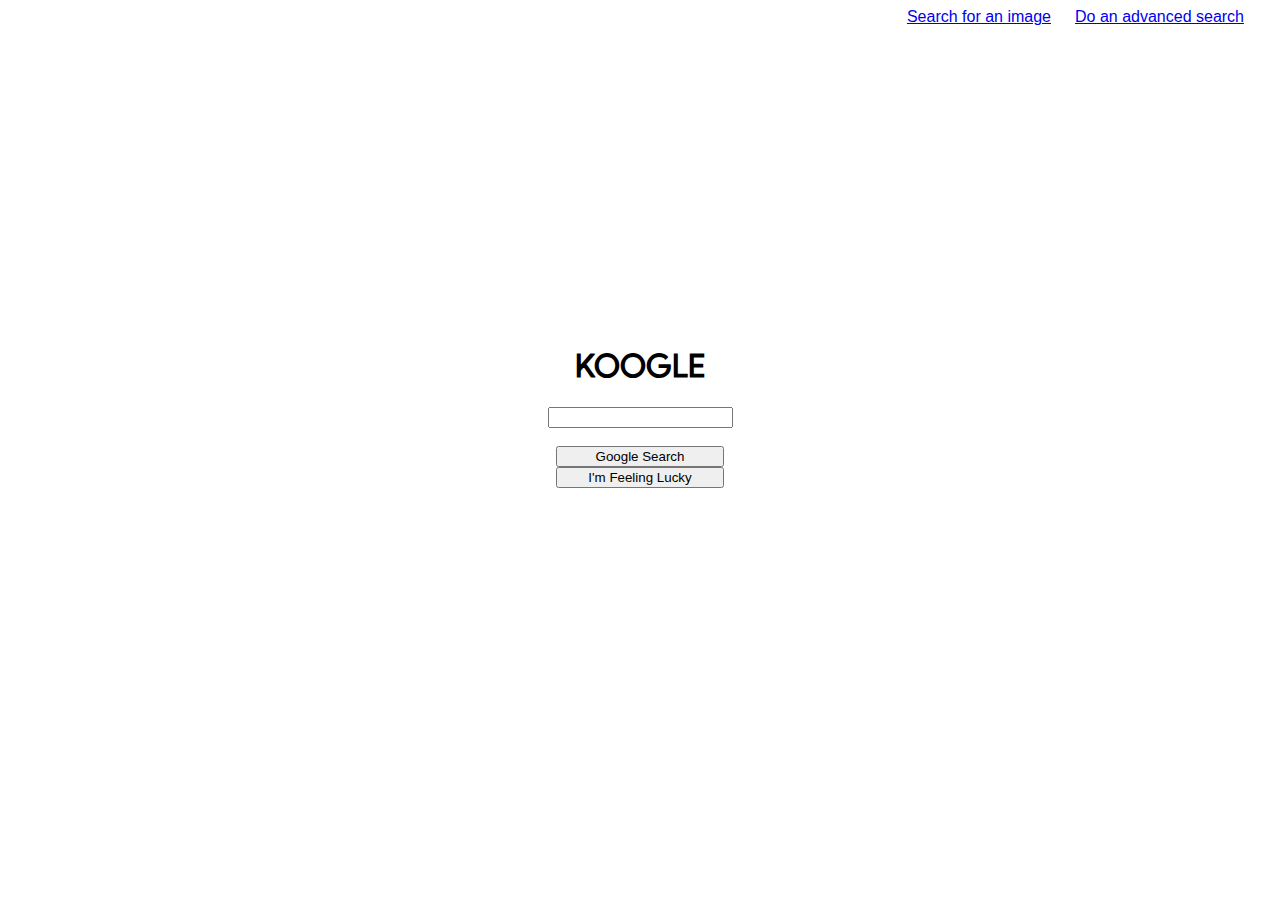
<file: index.html>
<!DOCTYPE html>
<html lang="en">
    <head>
        <title>Search</title>
        <link rel="stylesheet" href="search.css">
    </head>
    <body>
        <div class="links">
            <a href="imageSearch.html">Search for an image</a>
            <a href="advancedSearch.html">Do an advanced search</a>
        </div>
        <div class="search">
            <form action="https://www.google.com/search">
                <h1>KOOGLE</h1> 
                <input type="text" name="q">
                <br>
                <input class="submit" type="submit" value="Google Search">
                <input class="submit" type="submit" name="btnI" value="I'm Feeling Lucky">
            </form>
        </div>
    </body>
</html>
</file>
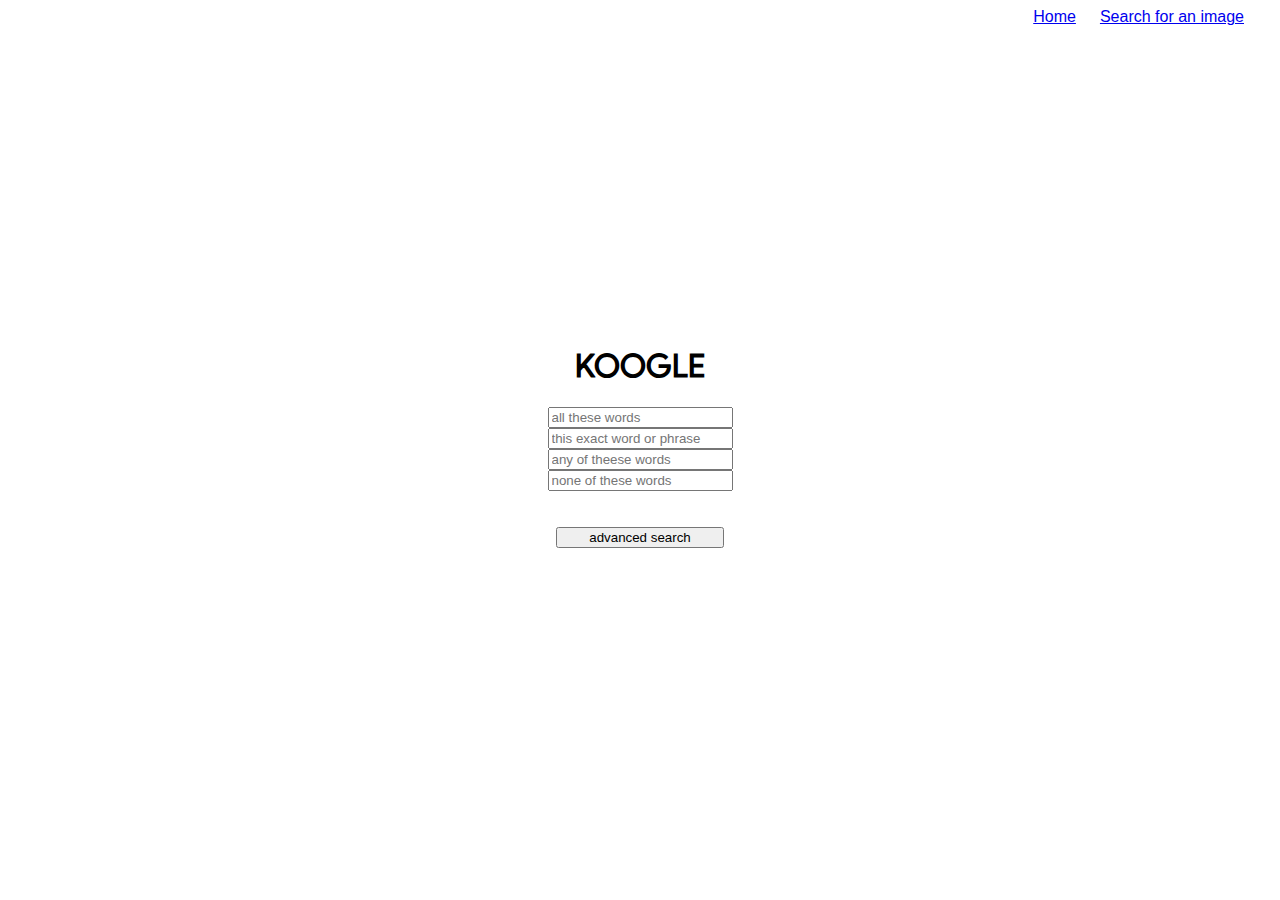
<file: advancedSearch.html>
<!DOCTYPE html>
<html lang="en">
<head>
    <title>advancedsearch</title>
    <link rel="stylesheet" href="search.css">
</head>
<body>
    <div class="links">
        <a href="index.html">Home</a>
        <a href="imageSearch.html">Search for an image</a>
    </div>
    <div class="search">
        <form action="https://www.google.com/search">
            <h1>KOOGLE</h1> 
            <input type="text" name="as_q" placeholder="all these words">
            <input type="text" name="as_epq" placeholder="this exact word or phrase">
            <input type="text" name="as_oq" placeholder="any of theese words">
            <input type="text" name="as_eq" placeholder="none of these words">
            <br><br>
            <input class="submit" type="submit" value="advanced search">
        </form>
    </div>
</body>
</html>
</file>
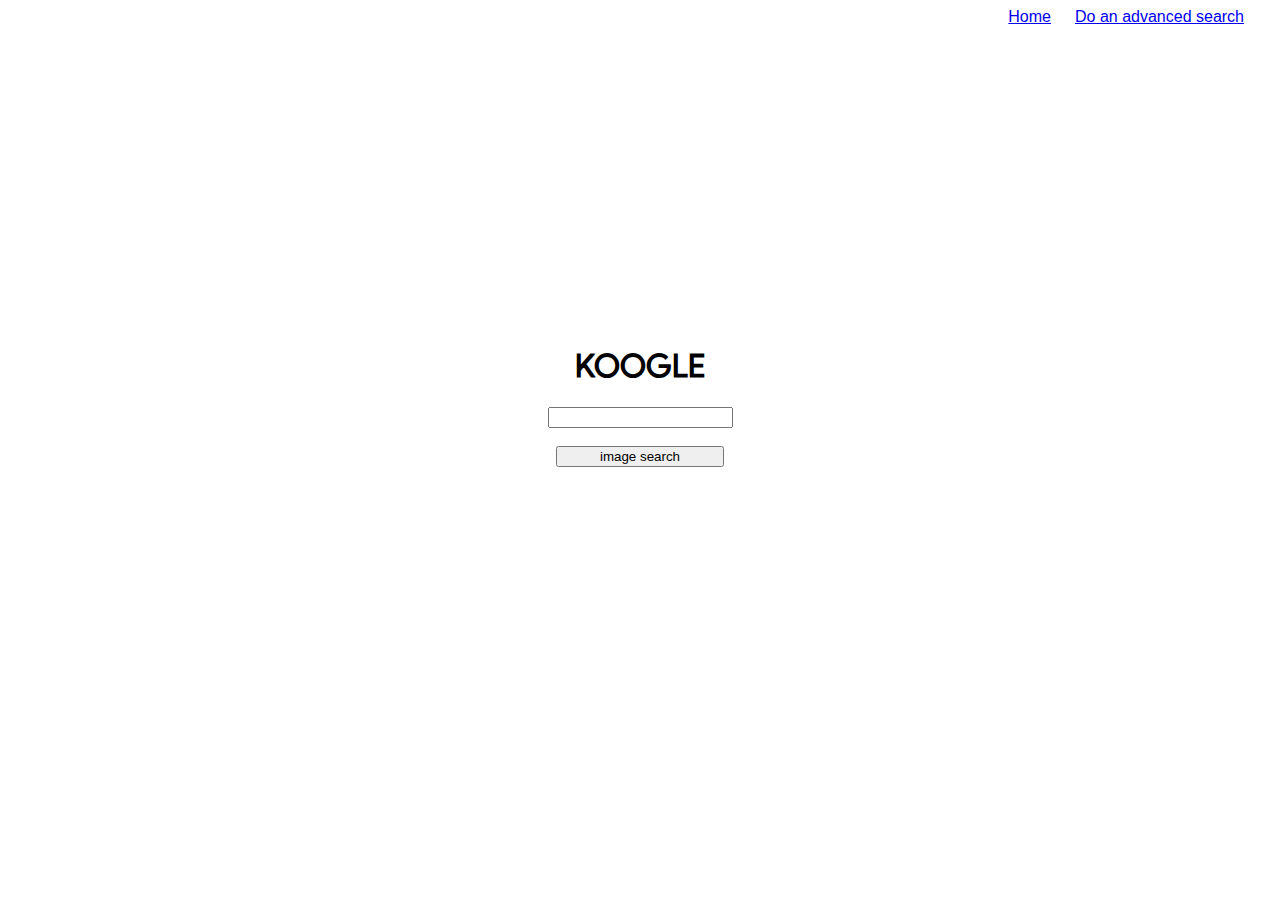
<file: imageSearch.html>
<!DOCTYPE html>
<html lang="en">
<head>
    <title>imagesearch</title>
    <link rel="stylesheet" href="search.css">
</head>
<body>
    <div class="links">
        <a href="index.html">Home</a>
        <a href="advancedSearch.html">Do an advanced search</a>
    </div>
    <div class="search">
        <form action="https://www.google.com/search">
            <h1>KOOGLE</h1> 
            <input type="text" name="q">
            <input type="hidden" name="tbm" value="isch">
            <br>
            <input class="submit" type="submit" value="image search">
        </form>
    </div>
</body>
</html>
</file>
<file: search.css>
.search {
    position: absolute;
    top: 50%;
    left: 50%;
    transform: translate(-50%, -50%);
    width: 300px;
    height: 250px;
}

input {
    font-family: Arial, Helvetica, sans-serif
}

input[type=submit] {
    margin: 10px 10;
    display: block;
    margin : 0 auto;
    width: 56%;
}

input[type=text] {
    margin: 10px 10;
    display: block;
    margin : 0 auto;
}

@font-face { 
    font-family: product-sans; src: url('Product-Sans-Regular.ttf');
}

h1 {
    font-family: product-sans;
    text-align: center;
}
.links {
    position: absolute;
    top: 8px;
    right: 16px;
    margin-left: 10px;
}

.links > a {
    font-family: Arial, Helvetica, sans-serif;
    padding-right: 20px;
}


input[type=submit] {
    text-align: center;
}
</file>
